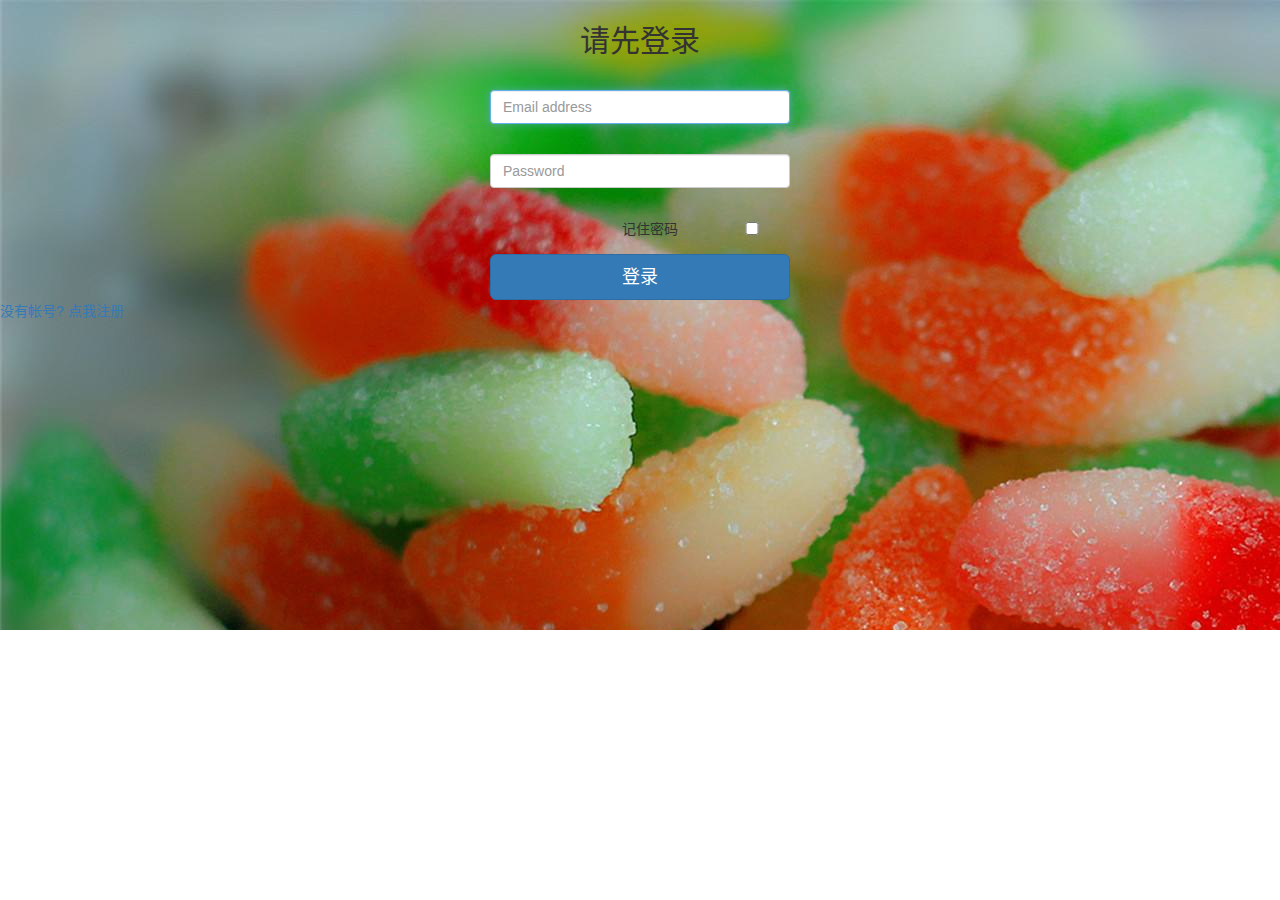
<file: happyFood-controller/src/main/webapp/index.html>
<!DOCTYPE html>
<html lang="zh-CN">
<head>
    <meta charset="utf-8">
    <meta http-equiv="X-UA-Compatible" content="IE=edge">
    <meta name="viewport" content="width=device-width, initial-scale=1">
    <!-- 上述3个meta标签*必须*放在最前面，任何其他内容都*必须*跟随其后！ -->
    <meta name="description" content="">
    <meta name="author" content="">
    <link rel="icon" href="../../favicon.ico">

    <title>MW 美之味</title>

    <!-- Bootstrap core CSS  rel 属性指示被链接的文档是一个样式表 -->
    <link href="resources/bootstrap-3.3.7/css/bootstrap.min.css" rel="stylesheet">
    <link href="views/css/happyfood.css" rel="stylesheet">
    <script src="resources/jquery/jquery-2.1.1.min.js"></script>
    <script src="resources/jquery/md5.min.js"></script>
    <script src="views/js/index.js"></script>

</head>

<body style="line-height: normal">

<div style="background-image: url(views/img/login_back.jpg); width: auto; height:630px">

    <br class="form-signin">
    <div class="fon_30px wid_50b ele_mid fon_mid">请先登录</div>
    <div class="mar_b_30 mar_t_30">
        <label for="username" class="sr-only">Email address</label>
        <input type="email" id="username" class="form-control ele_mid" placeholder="Email address" required autofocus>
    </div>
    <div class="mar_b_30 mar_t_30">
        <label for="password" class="sr-only">Password</label>
        <input type="password" id="password" class="form-control ele_mid" placeholder="Password" required>
    </div>
    <div class="checkbox ele_mid wid_50b fon_mid">
        <label>
            <input type="checkbox" value="remember-me"> 记住密码
        </label>
    </div>
    </br>
    <div>
        <button class="btn btn-lg btn-primary btn-block ele_mid but_med" id="logon">登录</button>
    </div>
    <a href="views/html/regist.html">没有帐号? 点我注册</a>
</div> <!-- /container -->


</body>
<!--<script src="views/js/index.js"></script>-->
</html>
</file>
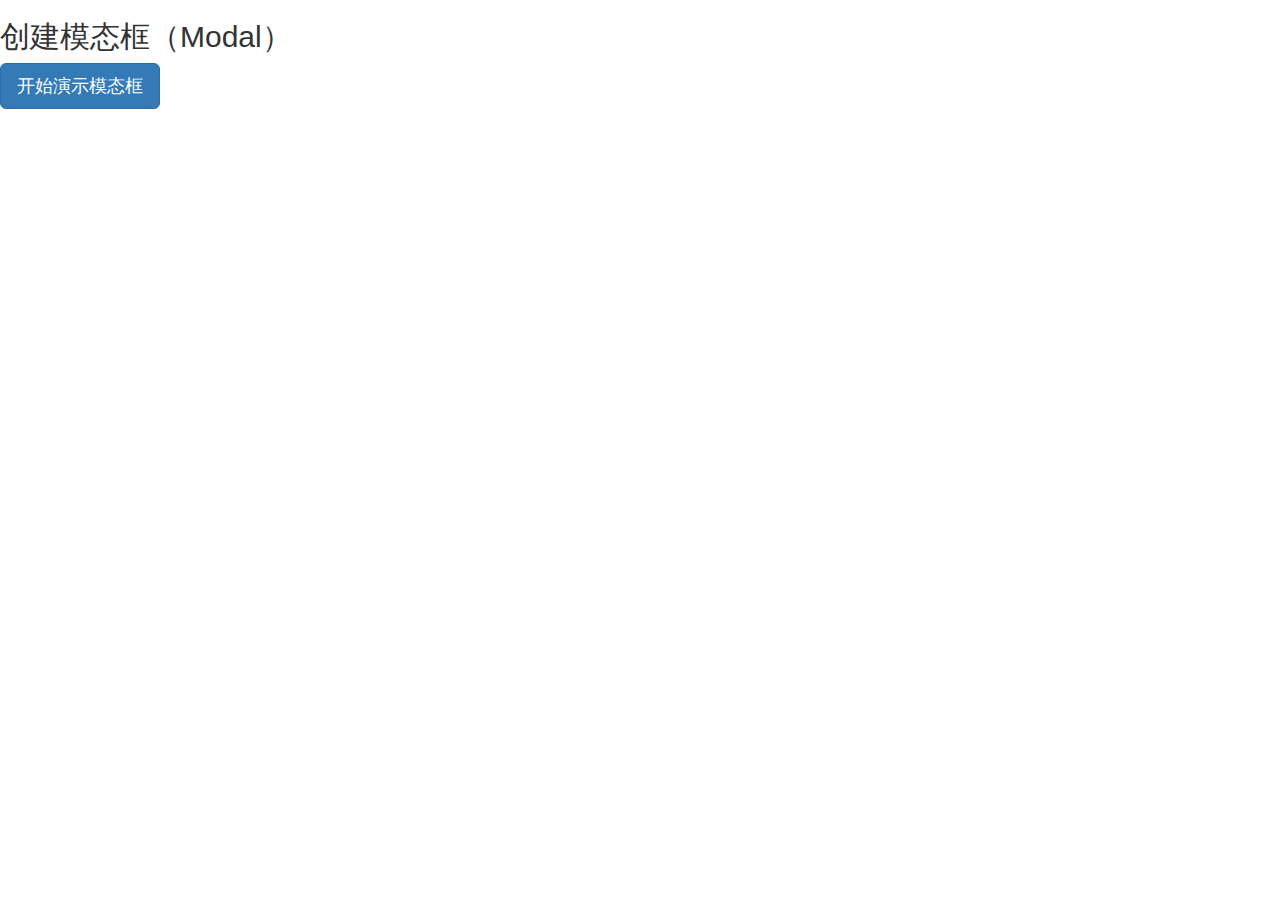
<file: happyFood-controller/src/main/webapp/views/html/test.html>
<!DOCTYPE html>
<html>
<head>
    <meta charset="utf-8">
    <title>Bootstrap 实例 - 模态框（Modal）插件</title>
    <!--<script src="http://cdn.static.runoob.com/libs/bootstrap/3.3.7/js/bootstrap.min.js"></script>-->
    <script src="../../resources/jquery/jquery-2.1.1.min.js"></script>
    <script src="../../resources/bootstrap-3.3.7/js/bootstrap.min.js"></script>
    <script src="../../resources/bootstrap-table/bootstrap-table.js"></script>
    <script src="../../resources/bootstrap-table/locale/bootstrap-table-zh-CN.js"></script>
    <link rel="stylesheet" href="../../resources/bootstrap-3.3.7/css/bootstrap.min.css">
    <link rel="stylesheet" href="../../resources/bootstrap-table/bootstrap-table.css">
</head>
<body>

<h2>创建模态框（Modal）</h2>
<!-- 按钮触发模态框 -->
<button class="btn btn-primary btn-lg" data-toggle="modal" data-target="#myModal">
    开始演示模态框
</button>
<!-- 模态框（Modal） -->
<div class="modal fade" id="myModal" tabindex="-1" role="dialog" aria-labelledby="myModalLabel" aria-hidden="true">
    <div class="modal-dialog">
        <div class="modal-content">
            <div class="modal-header">
                <button type="button" class="close" data-dismiss="modal" aria-hidden="true">
                    &times;
                </button>
                <h4 class="modal-title" id="myModalLabel">
                    模态框（Modal）标题
                </h4>
            </div>
            <div class="modal-body">
                在这里添加一些文本
            </div>
            <div class="modal-footer">
                <button type="button" class="btn btn-default" data-dismiss="modal">关闭
                </button>
                <button type="button" class="btn btn-primary">
                    提交更改
                </button>
            </div>
        </div><!-- /.modal-content -->
    </div><!-- /.modal -->
</div>
</body>
</html>
</file>
<file: happyFood-controller/src/main/webapp/views/css/happyfood.css>
@charset "utf-8";
/* CSS Document, 单独定义一个css全局文件,页面统一引入样式 */
input{
    /*!important用于提升样式选择器的优先级为最高 */
    width: 300px !important;
}

/*元素居中*/
.ele_mid{
    margin:auto;
}
/*中等大小按钮*/
.but_med{
    width: 300px;
}

label {
    display: inline-block;
    max-width: 100%;
    margin-bottom: 5px;
    font-weight: 700;
}
/*30像素字体*/
.fon_30px{
    font-size: 30px;
}
/*元素*/
.wid_50b{
    width: 50%;
}

.fon_mid{
    text-align:center;
}

.mar_t_30{
    margin-top:30px;
}

.mar_b_30{
    margin-bottom:30px;
}

.a_but{
    height: 21px;
    line-height: 21px;
    padding: 0 11px;
    background: red;
    border: 1px #26bbdb solid;
    border-radius: 3px;
    /*color: #fff;*/
    display: inline-block;
    text-decoration: none;
    font-size: 12px;
    outline: none;
}
</file>
